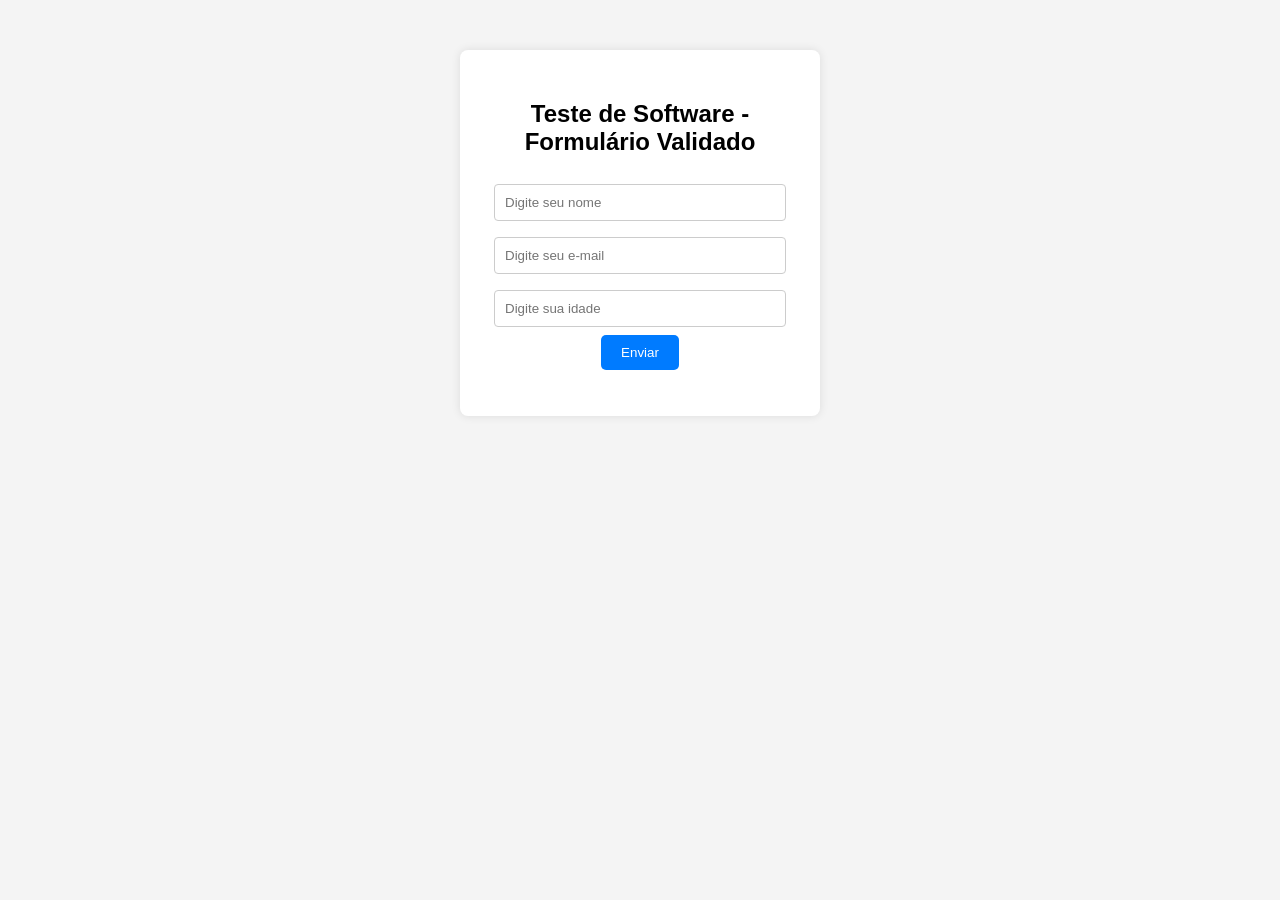
<file: atividade-pratica/index.html>
<!DOCTYPE html>
<html lang="pt-br">
<head>
  <meta charset="UTF-8">
  <title>Atividade Prática - Teste de Software</title>
  <link rel="stylesheet" href="style.css">
</head>
<body>
  <div class="container">
    <h2>Teste de Software - Formulário Validado</h2>
    <form id="formCadastro">
      <input type="text" id="nome" placeholder="Digite seu nome">
      <input type="email" id="email" placeholder="Digite seu e-mail">
      <input type="number" id="idade" placeholder="Digite sua idade">
      <button type="submit">Enviar</button>
    </form>
    <p id="mensagem"></p>
  </div>
  <script src="script.js"></script>
</body>
</html>
</file>
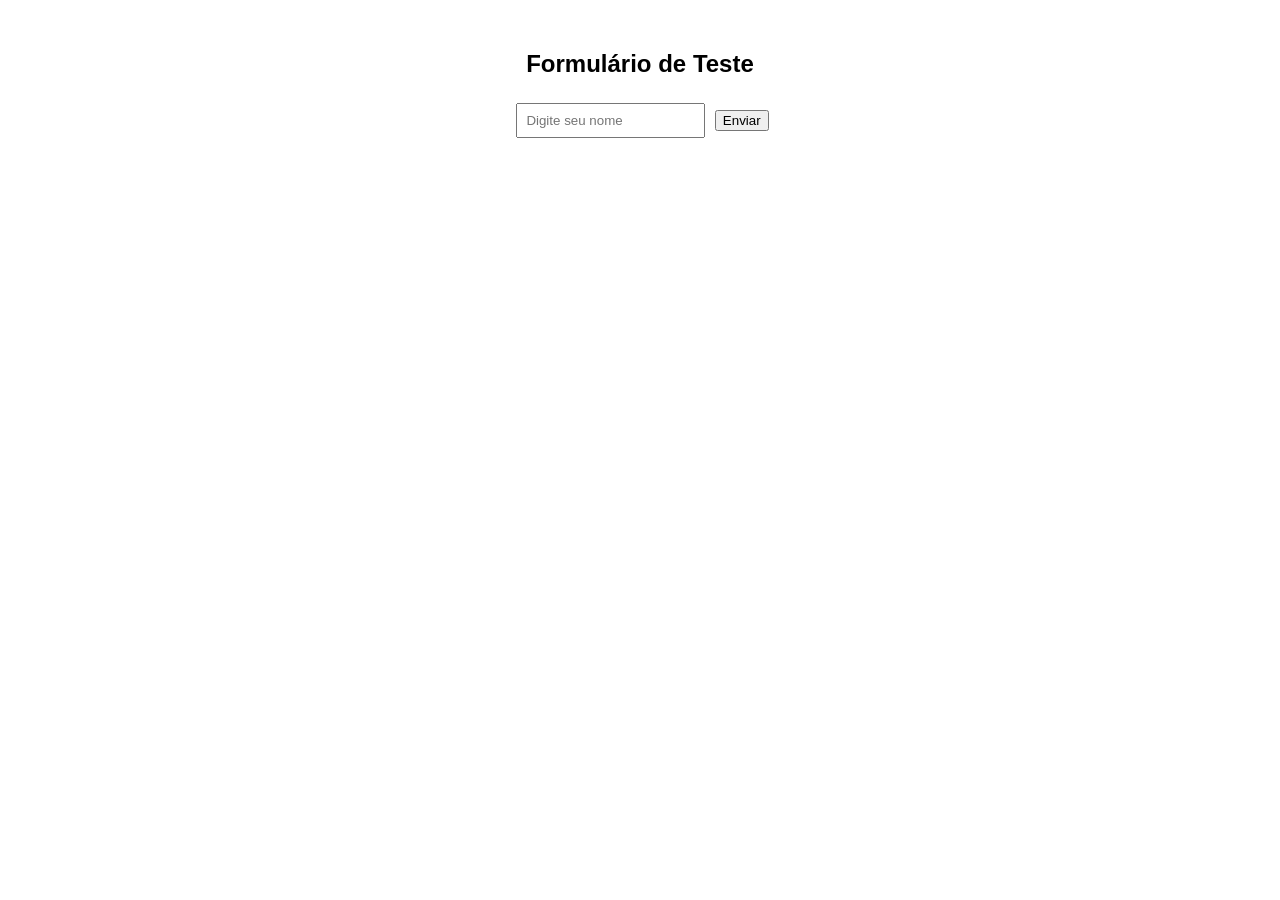
<file: exercicio-1/index.html>
<!DOCTYPE html>
<html lang="pt-br">
<head>
  <meta charset="UTF-8">
  <title>Exercício 1 - Teste Funcional</title>
  <style>
    body { font-family: Arial; text-align: center; margin-top: 50px; }
    input { padding: 8px; margin: 5px; }
    #mensagem { font-weight: bold; }
  </style>
</head>
<body>
  <h2>Formulário de Teste</h2>
  <input type="text" id="nome" placeholder="Digite seu nome">
  <button onclick="validar()">Enviar</button>
  <p id="mensagem"></p>

  <script>
    function validar() {
      const nome = document.getElementById("nome").value;
      const msg = document.getElementById("mensagem");
      if (nome === "") {
        msg.style.color = "red";
        msg.textContent = "Erro: o nome é obrigatório!";
      } else {
        msg.style.color = "green";
        msg.textContent = "Formulário enviado com sucesso!";
      }
    }
  </script>
</body>
</html>
</file>
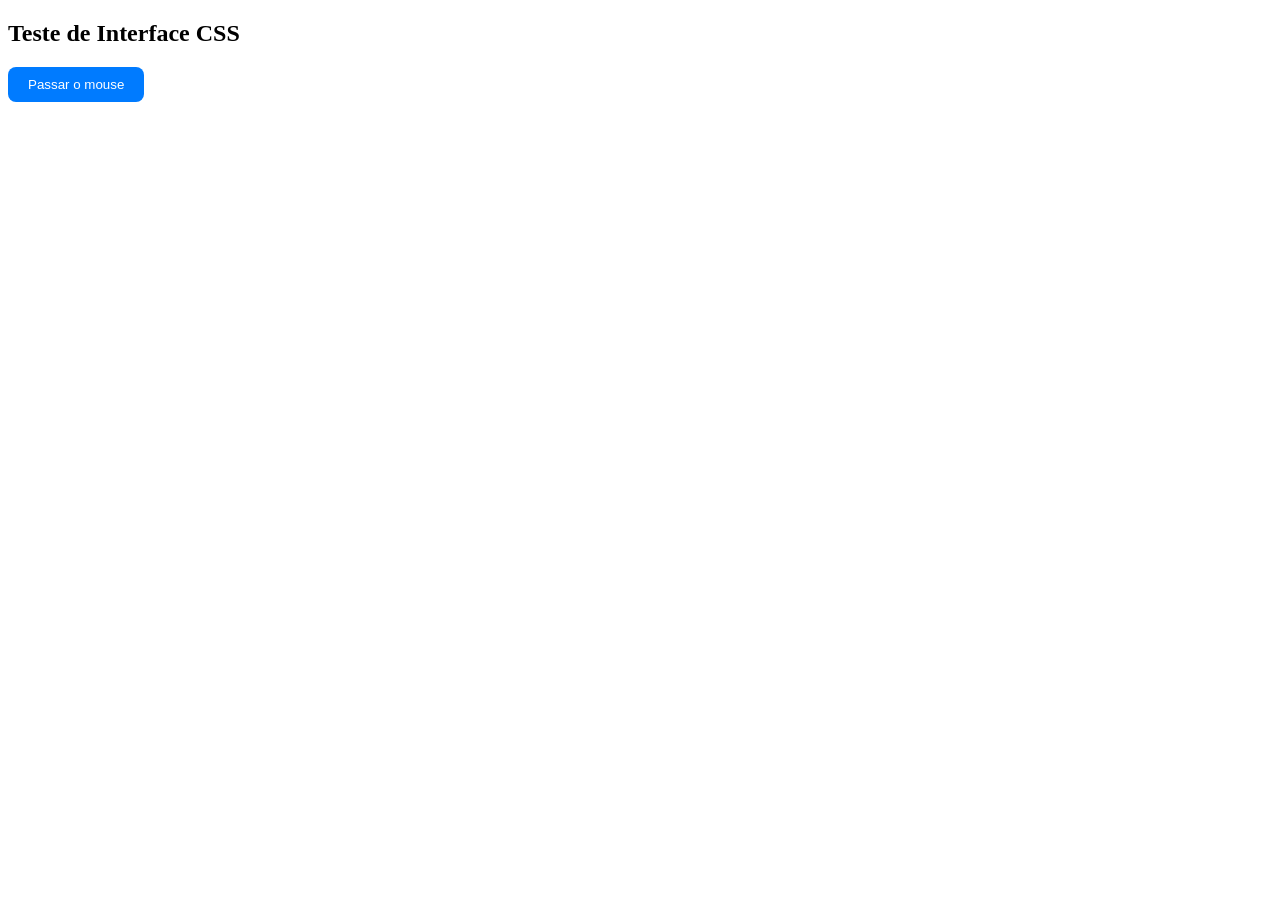
<file: exercicio-3/index.html>
<!DOCTYPE html>
<html lang="pt-br">
<head>
<meta charset="UTF-8">
<title>Teste de Interface</title>
<style>
button {
background-color: #007bff;
color: white;
border: none;
padding: 10px 20px;
cursor: pointer;
border-radius: 8px;
transition: background-color 0.3s;
}
button:hover {
background-color: #0056b3;
}
</style>
</head>
<body>
<h2>Teste de Interface CSS</h2>
<button>Passar o mouse</button>
</body>
</html>
</file>
<file: atividade-pratica/style.css>
body {
  font-family: Arial, sans-serif;
  background-color: #f4f4f4;
  text-align: center;
  margin-top: 50px;
}
.container {
  background: white;
  padding: 30px;
  border-radius: 8px;
  box-shadow: 0 0 10px rgba(0,0,0,0.1);
  display: inline-block;
  width: 300px;
}
input {
  width: 90%;
  padding: 10px;
  margin: 8px 0;
  border: 1px solid #ccc;
  border-radius: 4px;
}
button {
  background-color: #007bff;
  color: white;
  border: none;
  padding: 10px 20px;
  border-radius: 5px;
  cursor: pointer;
  transition: all 0.3s ease;
}
button:hover {
  background-color: #0056b3;
  transform: scale(1.05);
}
#mensagem {
  font-weight: bold;
  margin-top: 15px;
}
</file>
